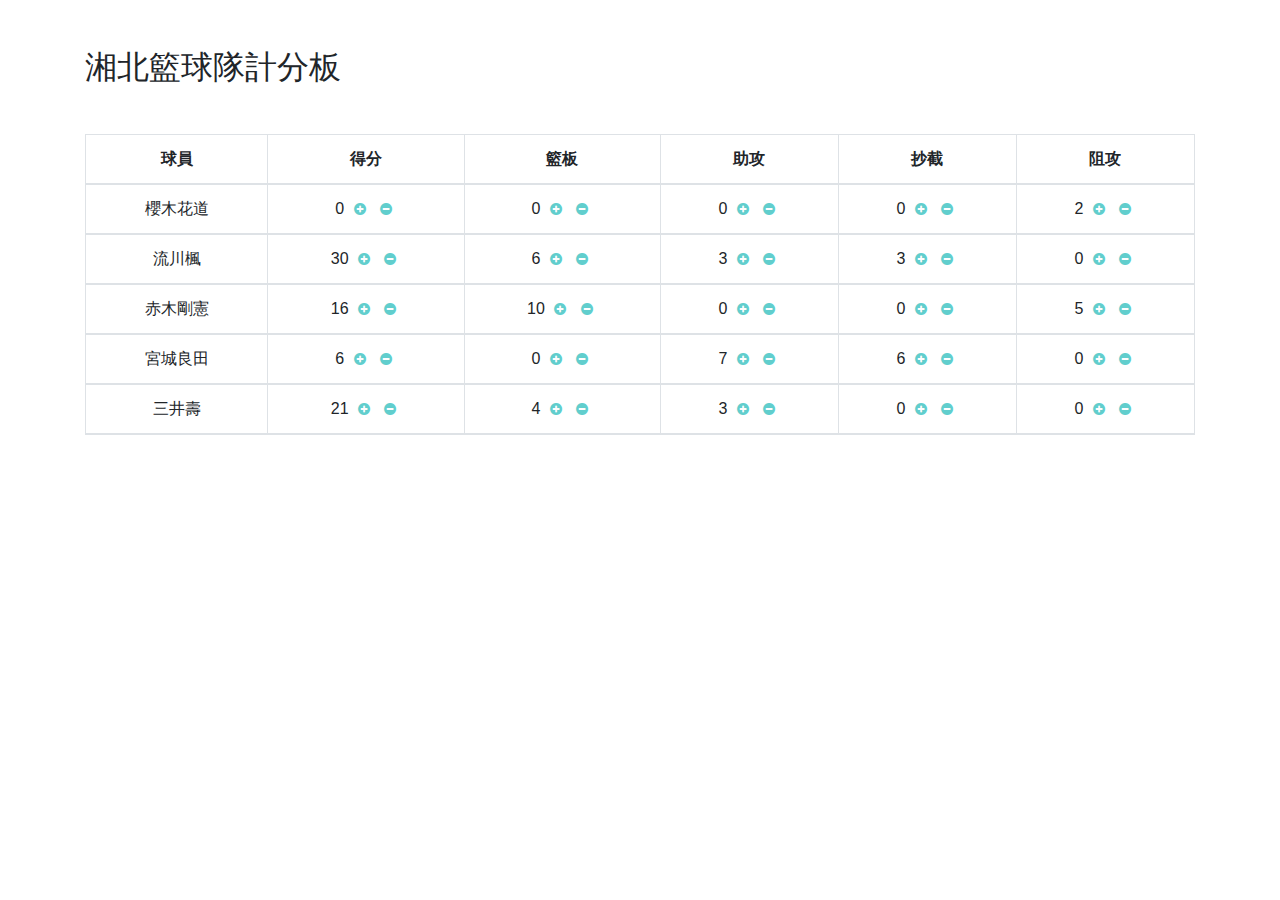
<file: 111/彩子記分板.html>
<!DOCTYPE html>
<html lang="en" >

  <head>
      <meta charset="UTF-8">
      <title>彩子的計分版</title>

      <link rel="canonical" href="https://codepen.io/gcmwpmel-the-flexboxer/pen/abgoJLj"> 
      <link rel='stylesheet' href='https://cdnjs.cloudflare.com/ajax/libs/font-awesome/4.7.0/css/font-awesome.min.css'>
      
    <style>
    /*General Settings Start*/
    *, ::after, ::before {
        box-sizing: border-box;
    }

    body{
        margin: 0;
        font-family: -apple-system,BlinkMacSystemFont,"Segoe UI",Roboto,"Helvetica Neue",Arial,sans-serif,"Apple Color Emoji","Segoe UI Emoji","Segoe UI Symbol","Noto Color Emoji";
        font-size: 1rem;
        font-weight: 400;
        line-height: 1.5;
        color: #212529;
        text-align: left;
        background-color: #fff;
    }

    h1, h2, h3, h4, h5, h6 {
        margin-top: 0;
        margin-bottom: .5rem;
        font-family: inherit;
        font-weight: 500;
        line-height: 1.2;
        color: inherit;
    }

    p{
        margin-top: 0;
        margin-bottom: 1rem;
    }

    img{
        vertical-align: middle;
        border-style: none;
    }

    .clearfix::after{
        display: block;
        clear: both;
        content:"";
    }

    .my-5{
        margin-top: 3rem !important;
        margin-bottom: 3rem !important;
    }

    .container{
        width: 100%;
        padding: 0px 15px;
        margin: 0 auto;
    }

    @media (min-width: 576px){
        .container{
            max-width: 540px;
        }
    }

    @media (min-width: 768px){
        .container{
            max-width: 720px;
        }
    }

    @media (min-width: 992px){
        .container {
            max-width: 960px;
        }
    }

    @media (min-width: 1200px){
        .container {
            max-width: 1140px;
        }
    }
    /*General Settings End*/

    .fa {
    padding: 5px;
        font-size: 14px;
        color: #61CECD;
    }

    .title{
        font-size: 2.5rem;
    }

    .scoreboard{
        text-align: center !important;
        border: 1px solid #dee2e6;
        width: 100%;
        margin-bottom: 1rem;
        background-color: transparent;
        border-collapse: collapse;
    }

    .table{
        vertical-align: bottom;
        border-bottom: 2px solid #dee2e6;
    }

    .table td,
    .table th{
        padding: .75rem;
        vertical-align: top;
        border-top: 1px solid #dee2e6;
    }

    .table-bordered td, 
    .table-bordered th {
        border: 1px solid #dee2e6;
        border-bottom-width: 2px;
    }

    .table-hover tbody tr:hover {
        background-color: rgba(0,0,0,.075);
    }
    </style>  
  
  </head>

  <body>
    <div class="container">
      <h1 class="my-5">湘北籃球隊計分板</h1>
      <table class="scoreboard table table-bordered table-hover text-center">
        <thead>
          <tr>
            <th>球員</th>
            <th>得分</th>
            <th>籃板</th>
            <th>助攻</th>
            <th>抄截</th>
            <th>阻攻</th>
          </tr>
        </thead>
        <tbody id="data-panel">
          <!-- display data here -->
        </tbody>
      </table>
    </div>
    <script src="./彩子記分板.js" ></script>    
  </body>

</html>
</file>
